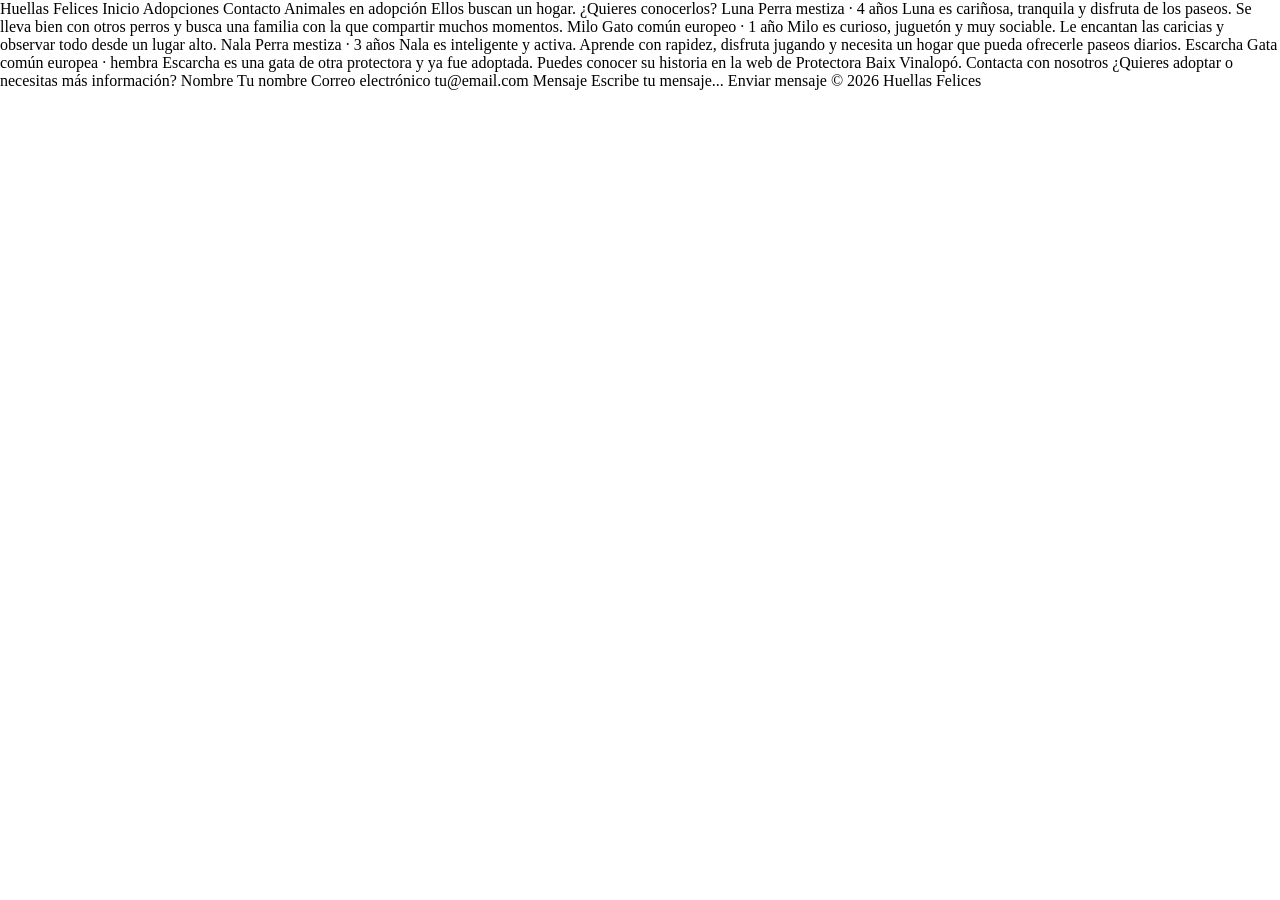
<file: alumnado/index.html>
<!doctype html>
<html lang="es">
<head>
  <meta charset="UTF-8">
  <meta name="viewport" content="width=device-width, initial-scale=1.0">
  <title>Huellas Felices</title>
  <link rel="stylesheet" href="formulario.css">

  <style>
    *, *::before, *::after {
      box-sizing: border-box;
    }

    html {
      font-size: 16px;
    }

    body {
      margin: 0;
    }

    img {
      display: block;
      width: 100%;
      height: 200px;
      object-fit: cover;
    }

    /* Escribe aquí los estilos de la página excepto los del formulario. */
  </style>
</head>
<body>
  Huellas Felices

  Inicio
  Adopciones
  Contacto

  Animales en adopción

  Ellos buscan un hogar. ¿Quieres conocerlos?

  Luna
  Perra mestiza · 4 años
  Luna es cariñosa, tranquila y disfruta de los paseos. Se lleva bien con otros perros y busca una familia con la que compartir muchos momentos.

  Milo
  Gato común europeo · 1 año
  Milo es curioso, juguetón y muy sociable. Le encantan las caricias y observar todo desde un lugar alto.

  Nala
  Perra mestiza · 3 años
  Nala es inteligente y activa. Aprende con rapidez, disfruta jugando y necesita un hogar que pueda ofrecerle paseos diarios.

  Escarcha
  Gata común europea · hembra
  Escarcha es una gata de otra protectora y ya fue adoptada. Puedes conocer su historia en la web de Protectora Baix Vinalopó.

  Contacta con nosotros

  ¿Quieres adoptar o necesitas más información?

  Nombre
  Tu nombre

  Correo electrónico
  tu@email.com

  Mensaje
  Escribe tu mensaje...

  Enviar mensaje

  © 2026 Huellas Felices
</body>
</html>
</file>
<file: alumnado/formulario.css>
/* Estilos del formulario facilitados al alumnado. */

form {
  width: 90%;
  max-width: 650px;
  margin: 0 auto;
  padding: 24px;
  background-color: #f7f3ec;
  border: 1px solid #d8cfc2;
  border-radius: 12px;
}

label {
  display: block;
  margin-top: 14px;
  margin-bottom: 6px;
  font-weight: bold;
}

input,
textarea {
  width: 100%;
  padding: 10px;
  border: 1px solid #9a8f80;
  border-radius: 6px;
  font: inherit;
}

textarea {
  height: 130px;
  resize: vertical;
}

button,
input[type="submit"] {
  width: auto;
  margin-top: 16px;
  padding: 10px 20px;
  color: #ffffff;
  background-color: #2f6f61;
  border: 0;
  border-radius: 6px;
  font: inherit;
  font-weight: bold;
  cursor: pointer;
}
</file>
